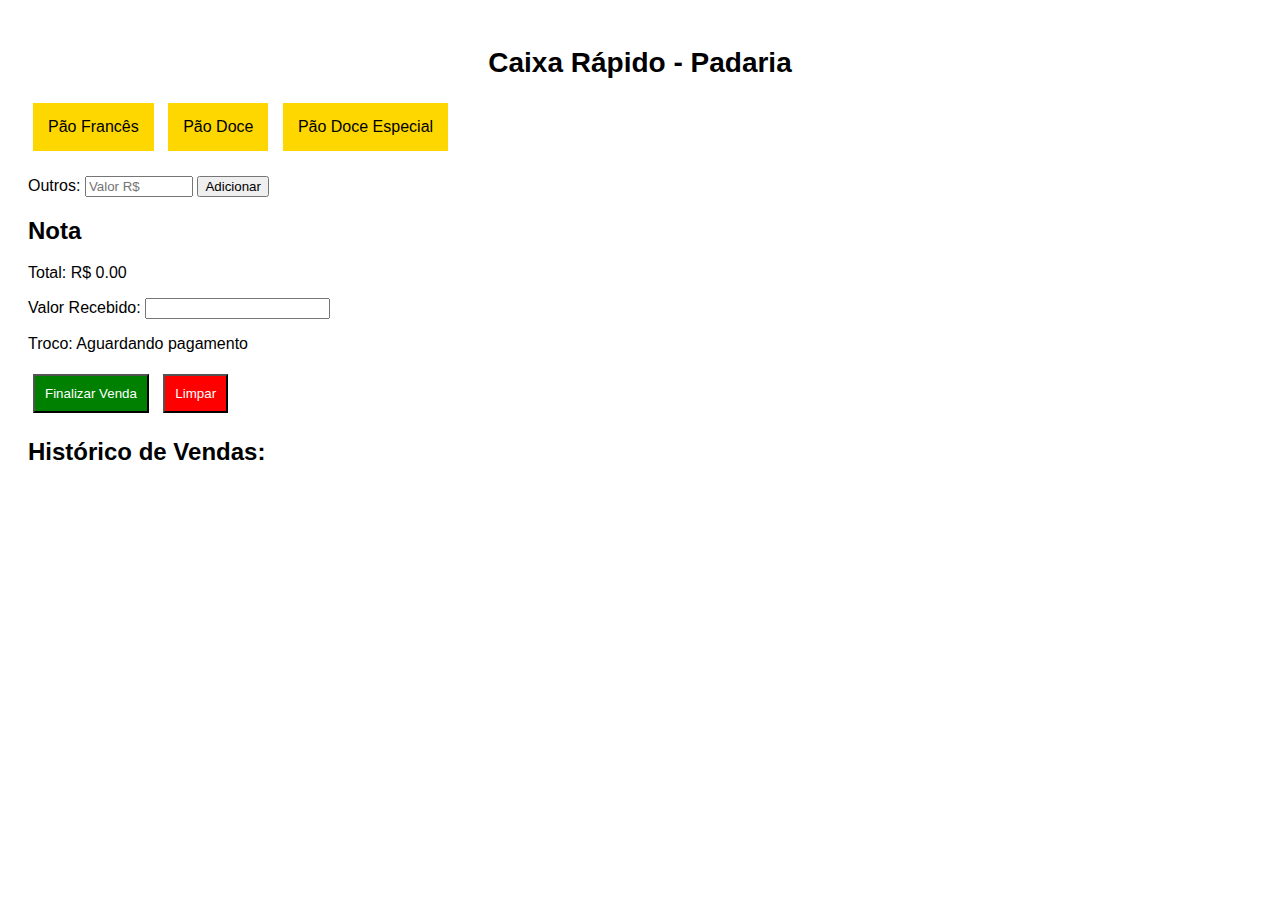
<file: index.html>
<!DOCTYPE html>
<html lang="pt-BR">
<head>
  <meta charset="UTF-8" />
  <meta name="viewport" content="width=device-width, initial-scale=1.0"/>
  <title>Caixa Rápido - Padaria</title>
  <link rel="stylesheet" href="style.css" />
</head>
<body>
  <h1>Caixa Rápido - Padaria</h1>

  <div class="buttons">
    <button onclick="addItem('Pão Francês', 0.7)">Pão Francês</button>
    <button onclick="addItem('Pão Doce', 0.7)">Pão Doce</button>
    <button onclick="addItem('Pão Doce Especial', 0.8)">Pão Doce Especial</button>
  </div>

  <div class="outros">
    <label>Outros:</label>
    <input type="number" id="outroValor" placeholder="Valor R$" />
    <button onclick="adicionarOutro()">Adicionar</button>
  </div>

  <div class="nota">
    <h2>Nota</h2>
    <div id="notaItens"></div>
    <p>Total: R$ <span id="total">0.00</span></p>
    <p>
      Valor Recebido: <input type="number" id="valorRecebido" oninput="calcularTroco()" />
    </p>
    <p>Troco: <span id="troco">Aguardando pagamento</span></p>
    <button onclick="finalizarVenda()" class="btn-green">Finalizar Venda</button>
    <button onclick="limparVenda()" class="btn-red">Limpar</button>
  </div>

  <h2>Histórico de Vendas:</h2>
  <div id="historico"></div>

  <script src="script.js"></script>
</body>
</html>
</file>
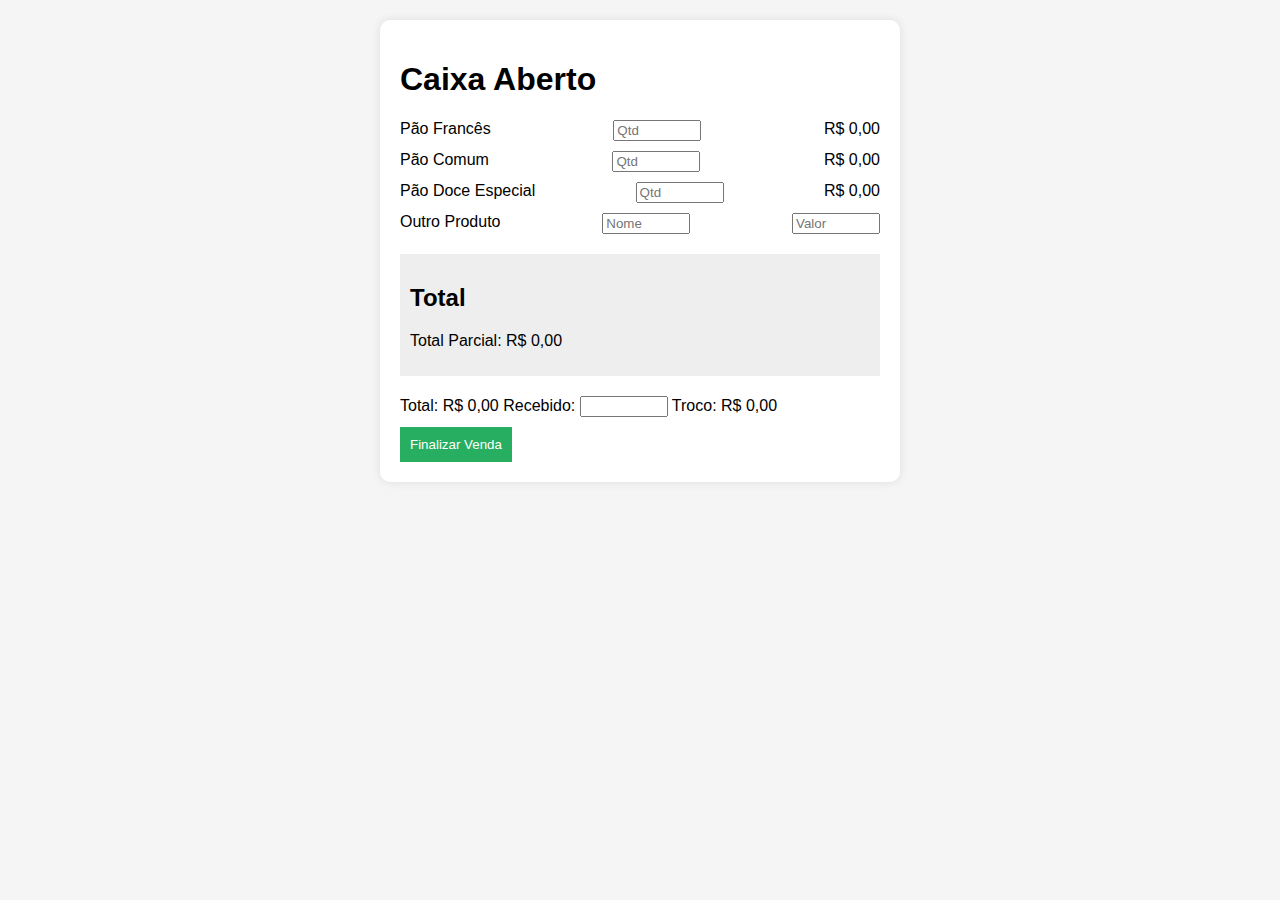
<file: caixa_rapido_pwa/index.html>
<!DOCTYPE html>
<html lang="pt-br">
<head>
  <meta charset="UTF-8">
  <meta name="viewport" content="width=device-width, initial-scale=1.0">
  <title>Caixa Rápido</title>
  <link rel="stylesheet" href="style.css">
  <link rel="manifest" href="manifest.json">
</head>
<body>
  <div id="app">
    <h1>Caixa Aberto</h1>

    <div class="produtos">
      <div class="produto">
        <label>Pão Francês</label>
        <input type="number" placeholder="Qtd" id="qtd-frances">
        <span id="total-frances">R$ 0,00</span>
      </div>
      <div class="produto">
        <label>Pão Comum</label>
        <input type="number" placeholder="Qtd" id="qtd-comum">
        <span id="total-comum">R$ 0,00</span>
      </div>
      <div class="produto">
        <label>Pão Doce Especial</label>
        <input type="number" placeholder="Qtd" id="qtd-doce">
        <span id="total-doce">R$ 0,00</span>
      </div>
      <div class="produto">
        <label>Outro Produto</label>
        <input type="text" placeholder="Nome" id="nome-outro">
        <input type="number" placeholder="Valor" id="valor-outro">
      </div>
    </div>

    <div class="nota">
      <h2>Total</h2>
      <ul id="nota-lista"></ul>
      <p>Total Parcial: R$ <span id="parcial">0,00</span></p>
    </div>

    <div class="finalizacao">
      <label>Total: R$ <span id="total">0,00</span></label>
      <label>Recebido: <input type="number" id="recebido"></label>
      <label>Troco: R$ <span id="troco">0,00</span></label>
      <button id="finalizar">Finalizar Venda</button>
    </div>

    <div class="teclado">
      <!-- Teclado numérico pode ser adicionado futuramente -->
    </div>
  </div>

  <script src="script.js"></script>
</body>
</html>
</file>
<file: style.css>
body {
  font-family: Arial, sans-serif;
  padding: 20px;
}

h1 {
  font-size: 28px;
  text-align: center;
}

.buttons button {
  padding: 15px;
  font-size: 16px;
  margin: 5px;
  background-color: gold;
  border: none;
  cursor: pointer;
}

.outros, .nota {
  margin-top: 20px;
}

.outros input {
  width: 100px;
}

.btn-green {
  background-color: green;
  color: white;
  padding: 10px;
  margin: 5px;
}

.btn-red {
  background-color: red;
  color: white;
  padding: 10px;
  margin: 5px;
}
</file>
<file: caixa_rapido_pwa/style.css>
body {
  font-family: Arial, sans-serif;
  margin: 20px;
  background: #f5f5f5;
}
#app {
  max-width: 480px;
  margin: auto;
  background: white;
  padding: 20px;
  border-radius: 10px;
  box-shadow: 0 0 10px rgba(0,0,0,0.1);
}
.produto {
  display: flex;
  justify-content: space-between;
  margin-bottom: 10px;
}
input[type="number"], input[type="text"] {
  width: 80px;
}
.nota {
  background: #eee;
  padding: 10px;
  margin-top: 20px;
}
.finalizacao {
  margin-top: 20px;
}
button {
  background: #27ae60;
  color: white;
  border: none;
  padding: 10px;
  margin-top: 10px;
  cursor: pointer;
}
</file>
